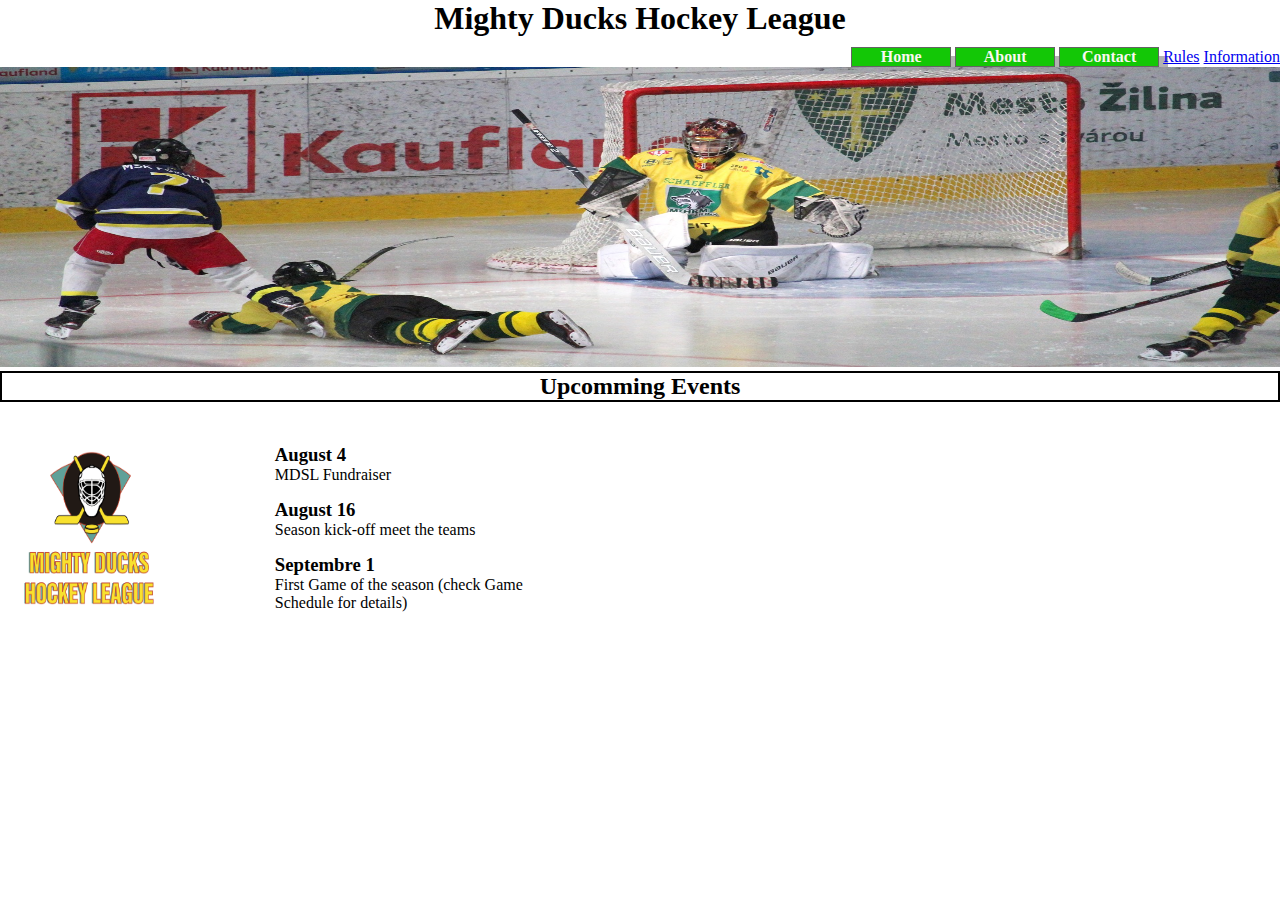
<file: index.html>
<!DOCTYPE html>
<html lang="en">
    <head>
        <meta charset="UTF-8">
        <meta name="viewport" content="width=device-width, initial-scale=1.0">
        <link rel="stylesheet" href="./style.css">
        <title>Home - MDHL</title>
    </head>
    <body>
        <header>
            <h1>Mighty Ducks Hockey League</h1>
            <nav>
                <a class= "items" href="./index.html">Home</a>
                <a class= "items" href="./aboutUs.html"> About</a>
                <a class= "items" href="./contact.html">Contact</a>
                <a class= "itmes" href="./rules.html">Rules</a>
                <a class= "itmes" href="./information.html">Information</a>
            </nav>
            <img class="banner" src="./img/design1_image2.jpg" alt="banner_hockey">
            <div class="bg-title">
                <h2>Upcomming Events</h2>
            </div>
        </header>
        
        <main>    
            <div class = "sections">   
                <img src="./img/Logo-Mighty-ducks-01.png" class= "logo" alt="logo_hockey">
                <section class="articulos">
                        <article>
                                <h3>August 4</h3>
                                <p> MDSL Fundraiser </p>    
                        </article>

                        <article>
                                <h3>August 16</h3>
                                <p> Season kick-off meet the teams </p>
                            </article>

                            <article>
                                <h3>Septembre 1</h3>
                                <p> First Game of the season (check Game Schedule for details)</p>
                        </article>
                </section>
            </div>

        </main>


    </body>
</html>
</file>
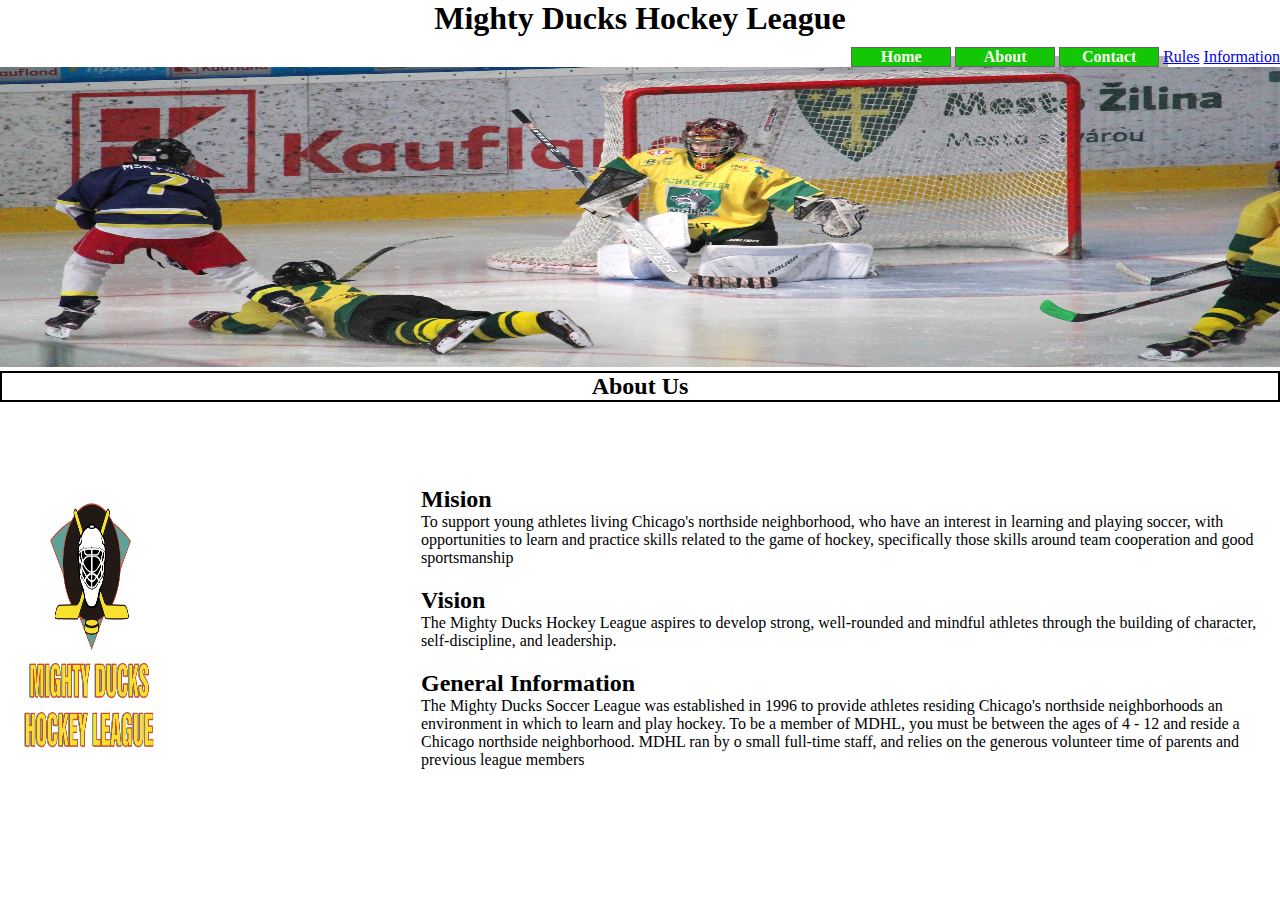
<file: aboutUs.html>
<!DOCTYPE html>
<html lang="en">
    <head>
        <meta charset="UTF-8">
        <meta name="viewport" content="width=device-width, initial-scale=1.0">
        <link rel="stylesheet" href="./style.css">
        <title>About MDHL</title>
    </head>
    <body>
        <header>
            <h1>Mighty Ducks Hockey League</h1>
            <nav>
                <a class= "items" href="./index.html">Home</a>
                <a class= "items" href="./aboutUs.html"> About</a>
                <a class= "items" href="./contact.html">Contact</a>
                <a class= "itmes" href="./rules.html">Rules</a>
                <a class= "itmes" href="./information.html">Information</a>
            </nav>
            <img class="banner" src="./img/design1_image2.jpg" alt="banner_hockey">
            <div class="bg-title">
                <h2>About Us</h2>
            </div>
        </header>
        

        <main>
            <div class = "sections">   
                <img src="./img/Logo-Mighty-ducks-01.png" class= "logo" alt="logo_hockey">
                <div class="articulos">
                    <section>    
                        <h2>Mision</h2>
                        <p>
                            To support young athletes living Chicago's northside neighborhood, who have an interest in
                            learning and playing soccer, with opportunities to learn and practice skills related to the game of
                            hockey, specifically those skills around team cooperation and good sportsmanship
                        </p>
                    </section>

                    <section>
                        <h2>Vision</h2>
                        <p>
                            The Mighty Ducks Hockey League aspires to develop strong, well-rounded and mindful athletes
                            through the building of character, self-discipline, and leadership.
                        </p>
                    </section>

                    <section>
                        <h2>General Information</h2>
                        <p>
                            The Mighty Ducks Soccer League was established in 1996 to provide athletes residing
                            Chicago's northside neighborhoods an environment in which to learn and play hockey. To be a
                            member of MDHL, you must be between the ages of 4 - 12 and reside a Chicago northside
                            neighborhood. MDHL ran by o small full-time staff, and relies on the generous volunteer time of
                            parents and previous league members
                        </p>
                    </section>
                </div>
            </div>
        </main> 
       

    </body>
</html>
</file>
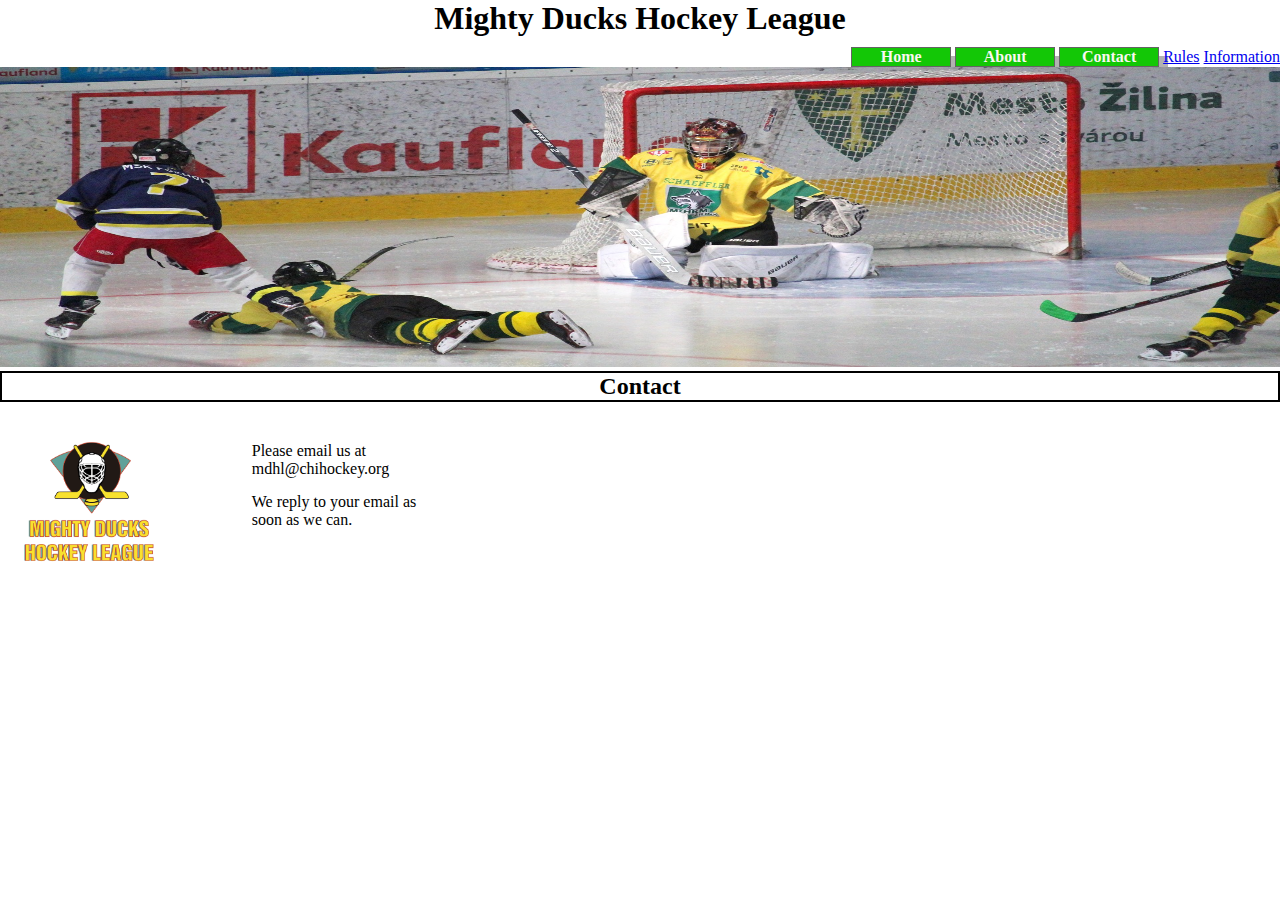
<file: contact.html>
<!DOCTYPE html>
<html lang="en">
    <head>
        <meta charset="UTF-8">
        <meta name="viewport" content="width=device-width, initial-scale=1.0">
        <link rel="stylesheet" href="./style.css">
        <title>Contact</title>
    </head>
    <body>
        <header>
            <h1>Mighty Ducks Hockey League</h1>
            <nav>
                <a class= "items" href="./index.html">Home</a>
                <a class= "items" href="./aboutUs.html"> About</a>
                <a class= "items" href="./contact.html">Contact</a>
                <a class= "itmes" href="./rules.html">Rules</a>
                <a class= "itmes" href="./information.html">Information</a>
            </nav>
            <img class="banner" src="./img/design1_image2.jpg" alt="banner_hockey">
            <div class="bg-title">
                <h2>Contact</h2>
            </div>
        </header>
        
        <main>
            <div class = "sections">   
                <img src="./img/Logo-Mighty-ducks-01.png" class= "logo" alt="logo_hockey">
                <div class="articulos">
                    <div class="parrafo">
                        <p class="p_contact"> Please email us at mdhl@chihockey.org </p>
                        <p class="p_contact">	We reply to your email as soon as we can.</p>
                    </div>
                </div>
            </div>        
        </main>

    </body>
</html>
</file>
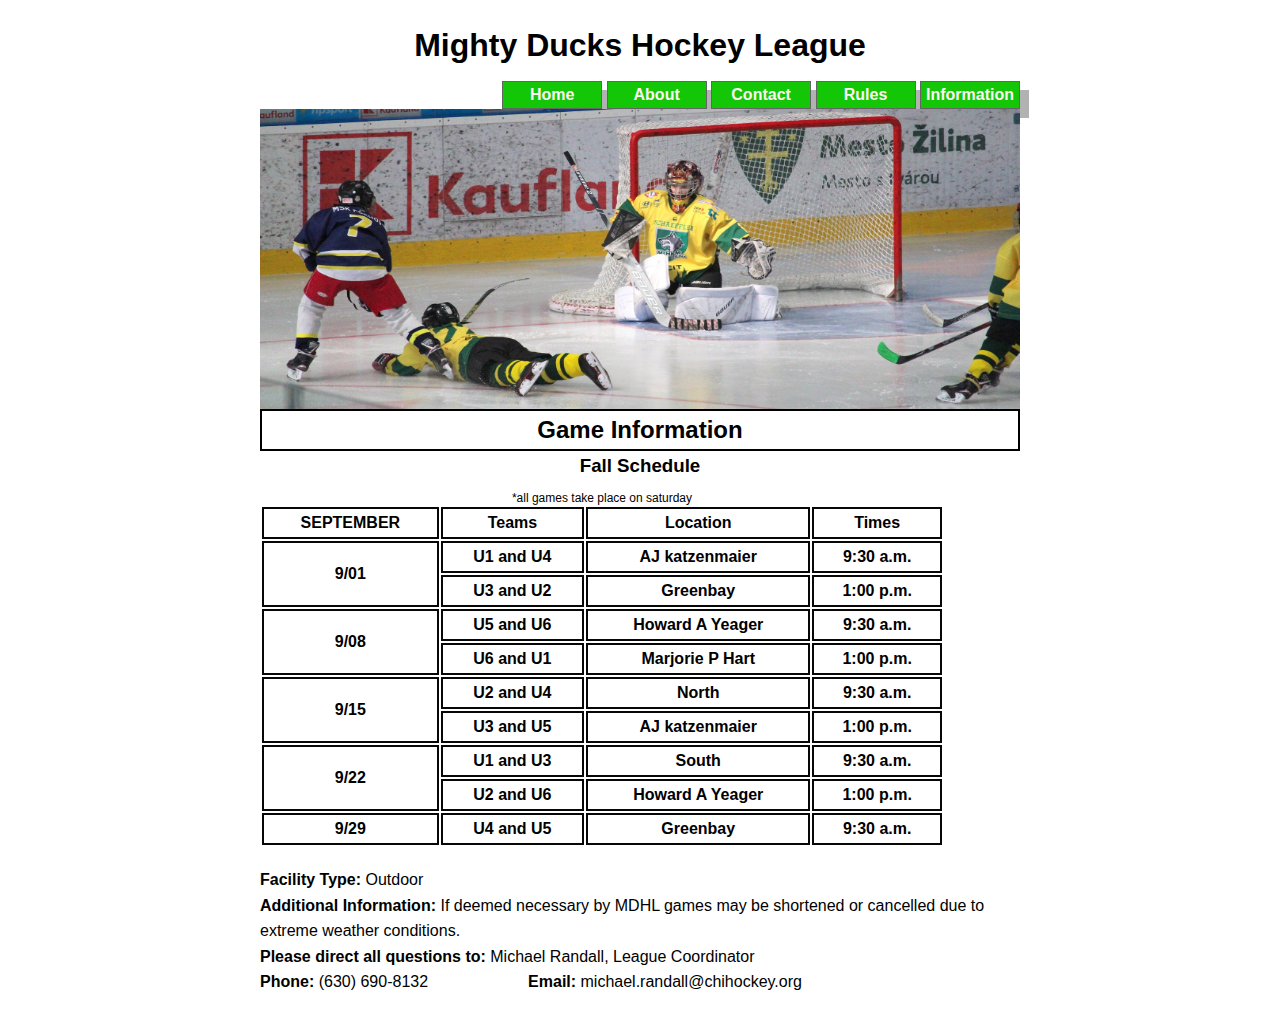
<file: information.html>
<html lang="en">
<head>
    <meta charset="UTF-8">
    <meta name="viewport" content="width=device-width, initial-scale=1.0">
    <link rel="stylesheet" href="./style.css">
    <link rel="stylesheet" href="./style_information.css">
    <title>Document</title>
</head>
<body>
    <div class="layout">
        <header>
            <h1>Mighty Ducks Hockey League</h1>
            <nav>
                <a class= "items" href="./index.html">Home</a>
                <a class= "items" href="./aboutUs.html"> About</a>
                <a class= "items" href="./contact.html">Contact</a>
                <a class= "items" href="./rules.html">Rules</a>
                <a class= "items" href="./information.html">Information</a>
            </nav>
            <img class="banner" src="./img/design1_image2.jpg" alt="banner_hockey">
            <div class="bg-title">
                <h2>Game Information</h2>
            </div>
        </header>

        <main>
            <h3>Fall Schedule</h3>
            <table>
                <caption>*all games take place on saturday</caption>
                <thead>
                    <tr>
                        <th>SEPTEMBER</th>
                        <th>Teams</th>
                        <th>Location</th>
                        <th>Times</th>
                    </tr>
                </thead>
                <tbody>
                    <tr>
                        <th rowspan="2">9/01</th>
                        <th>U1 and U4 </th>
                        <th>AJ katzenmaier</th>
                        <th>9:30 a.m.</th>
                    </tr>
                    <tr>
                        <th>U3 and U2</th>
                        <th>Greenbay</th>
                        <th>1:00 p.m.</th>
                    </tr>
                    <tr>
                        <th rowspan="2">9/08</th>
                        <th>U5 and U6 </th>
                        <th>Howard A Yeager</th>
                        <th>9:30 a.m.</th>
                    </tr>
                    <tr>
                        <th>U6 and U1</th>
                        <th>Marjorie P Hart</th>
                        <th>1:00 p.m.</th>
                    </tr>
                    <tr>
                        <th rowspan="2">9/15</th>
                        <th>U2 and U4 </th>
                        <th>North</th>
                        <th>9:30 a.m.</th>
                    </tr>
                    <tr>
                        <th>U3 and U5</th>
                        <th>AJ katzenmaier</th>
                        <th>1:00 p.m.</th>
                    </tr>
                    <tr>
                        <th rowspan="2">9/22</th>
                        <th>U1 and U3 </th>
                        <th>South</th>
                        <th>9:30 a.m.</th>
                    </tr>
                    <tr>
                        <th>U2 and U6</th>
                        <th>Howard A Yeager</th>
                        <th>1:00 p.m.</th>
                    </tr>
                    <tr>
                        <th>9/29</th>
                        <th>U4 and U5 </th>
                        <th>Greenbay</th>
                        <th>9:30 a.m.</th>
                    </tr>    
                </tbody>
            </table>
            <div class="text">
                <p><strong>Facility Type:</strong> Outdoor </p>
                <p><strong>Additional Information:</strong> If deemed necessary by MDHL games may be shortened or cancelled due to extreme weather conditions. </p>
                <p><strong>Please direct all questions to:</strong> Michael Randall, League Coordinator</p>
            </div>
            <span class="data">
                <p><strong>Phone:</strong> (630) 690-8132 </p>
                <p class="p_data"><strong>Email:</strong> michael.randall@chihockey.org</p>
            </span>
        </main>
    </div>
</body>
</html>
</file>
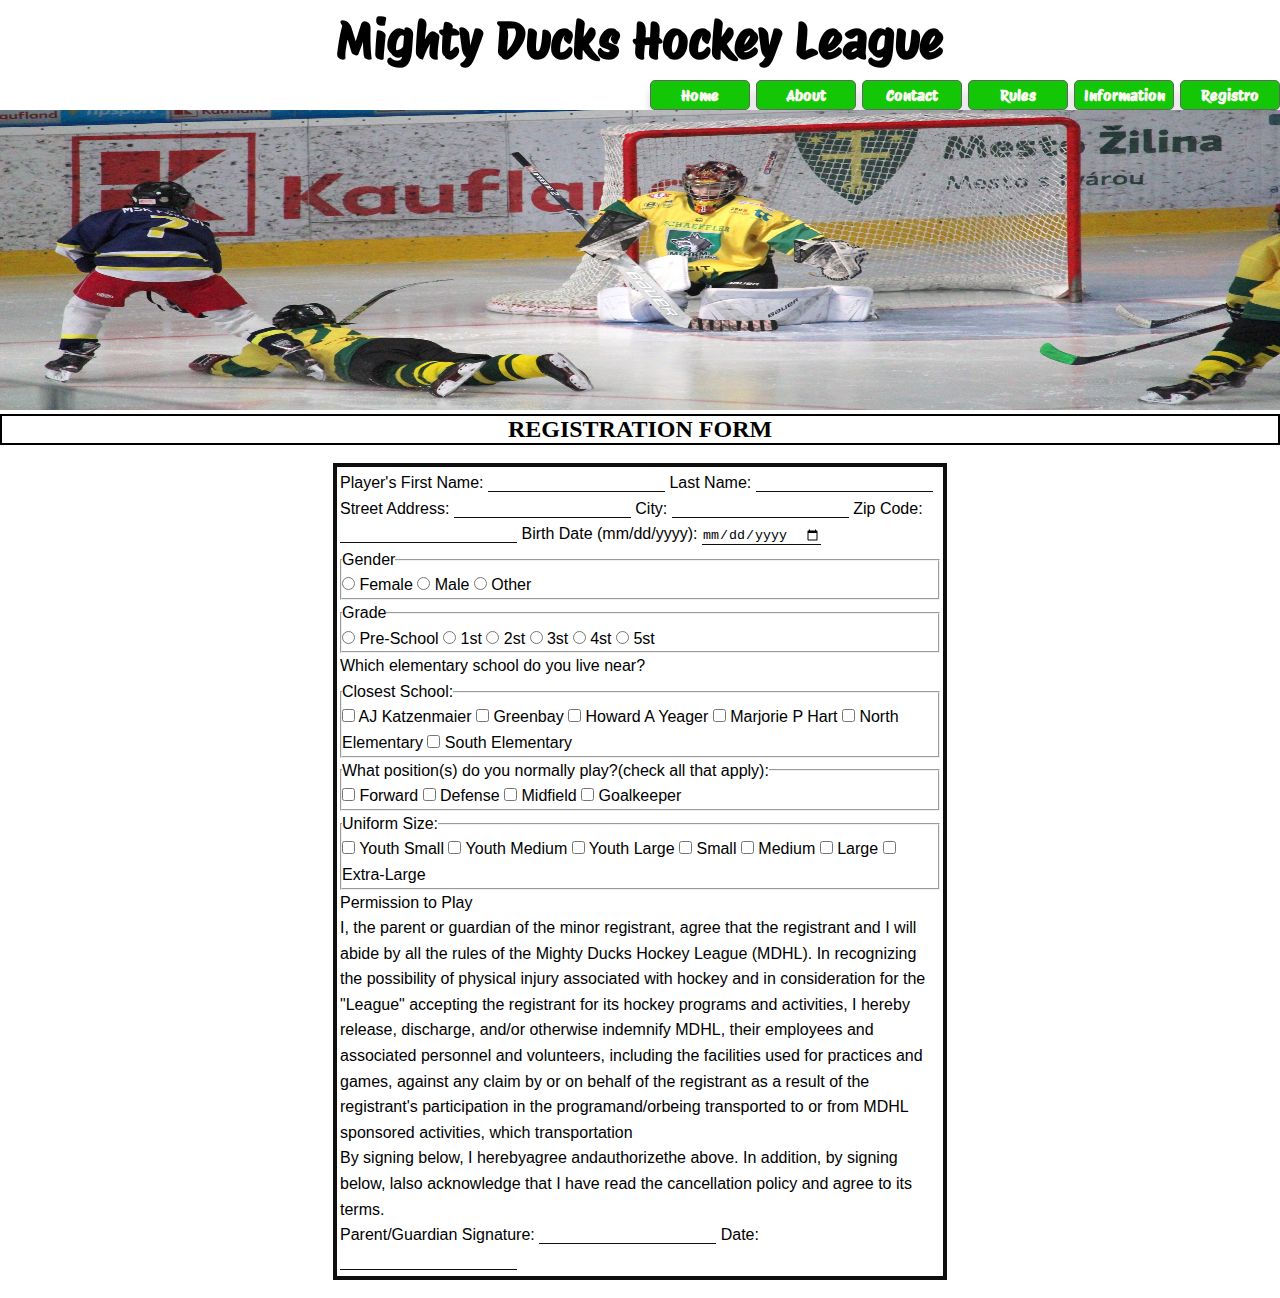
<file: register.html>
<!DOCTYPE html>
<html lang="en">
<head>
    <meta charset="UTF-8">
    <meta name="viewport" content="width=device-width, initial-scale=1.0">
    <link rel="stylesheet" href="./assets/style.css">
    <link rel="stylesheet" href="./assets/style_register.css">
    <title>Registration</title>
</head>
<body>
    <header>
        <h1>Mighty Ducks Hockey League</h1>
        <nav>
            <a class= "items" href="./index.html">Home</a>
            <a class= "items" href="./aboutUs.html"> About</a>
            <a class= "items" href="./contact.html">Contact</a>
            <a class= "items" href="./rules.html">Rules</a>
            <a class= "items" href="./information.html">Information</a>
            <a class= "items" href="./register.html">Registro</a>
        </nav>
        <img class="banner" src="./img/design1_image2.jpg" alt="banner_hockey">
        <div class="bg-title">
            <h2>REGISTRATION FORM</h2>
        </div>
    </header>
    <main class="layout">
        <form action="./show_data.html">
            <label for="name">
                Player's First Name:
                <input type="text" name="name">
            </label>
            <label for="LastName">
                Last Name:
                <input type="text" name="LastName">
            </label>
            <label for="address">
                Street Address:
                <input type="text" name="address">
            </label>
            <label for="city">
                City:
                <input type="text" name="city">
            </label>
            <label for="cp">
                Zip Code:
                <input type="text" name="cp" id="">
            </label>
            <label for="date">
                Birth Date (mm/dd/yyyy):
                <input type="date" name="date">
            </label>
            <fieldset>
                <legend>Gender</legend>

                <label for="female">
                    <input type="radio" name="female">
                    Female
                </label>
                <label for="male">
                    <input type="radio" name="male" id="">
                    Male
                </label>
                <label for="other">
                    <input type="radio" name="other">
                    Other
                </label>

            </fieldset>

            <fieldset>
                <legend>Grade</legend>

                <label for="pre-school">
                    <input type="radio" name="pre-school">
                    Pre-School
                </label>
                <label for="First">
                    <input type="radio" name="first" id="">
                    1st
                </label>
                <label for="second">
                    <input type="radio" name="second">
                    2st
                </label>
                <label for="third">
                    <input type="radio" name="third">
                    3st
                </label>
                <label for="fourth">
                    <input type="radio" name="fourth">
                    4st
                </label>
                <label for="fifth">
                    <input type="radio" name="fifth">
                    5st
                </label>

            </fieldset>

            <label>Which elementary school do you live near?</label>
            <fieldset>
                <legend> Closest School:</legend>
                <label for="school1">
                    <input type="checkbox" name="school1" id="">
                    AJ Katzenmaier
                </label>

                <label for="school2">
                    <input type="checkbox" name="school2" id="">
                    Greenbay
                </label>

                <label for="school3">
                    <input type="checkbox" name="school3" id="">
                    Howard A Yeager
                </label>

                <label for="school4">
                    <input type="checkbox" name="school4" id="">
                    Marjorie P Hart
                </label>

                <label for="school5">
                    <input type="checkbox" name="school5" id="">
                    North Elementary
                </label>

                <label for="school6">
                    <input type="checkbox" name="school6" id="">
                    South Elementary
                </label>
            </fieldset>
            <fieldset>
                <legend>What position(s) do you normally play?(check all that apply):</legend>
                <label for="option1">
                    <input type="checkbox" name="option1" id="">
                    Forward
                </label>
                <label for="option2">
                    <input type="checkbox" name="option2" id="">
                    Defense
                </label>
                <label for="option3">
                    <input type="checkbox" name="option3" id="">
                    Midfield
                </label>
                <label for="option4">
                    <input type="checkbox" name="option4" id="">
                    Goalkeeper
                </label>
            </fieldset>

            <fieldset>
                <legend>Uniform Size:</legend>
                <label for="size1">
                    <input type="checkbox" name="size1" id="">
                    Youth Small
                </label>
                <label for="size2">
                    <input type="checkbox" name="size2" id="">
                    Youth Medium
                </label>
                <label for="size3">
                    <input type="checkbox" name="size3" id="">
                    Youth Large
                </label>
                <label for="size4">
                    <input type="checkbox" name="size4" id="">
                    Small
                </label>
                <label for="size5">
                    <input type="checkbox" name="size5" id="">
                    Medium
                </label>
                <label for="size6">
                    <input type="checkbox" name="size6" id="">
                    Large
                </label>
                <label for="size7">
                    <input type="checkbox" name="size7" id="">
                    Extra-Large
                </label>
            </fieldset>

            <p>Permission to Play</p>
            <p>I, the parent or guardian of the minor registrant, agree that the registrant and I will abide by all the rules of the Mighty Ducks Hockey League (MDHL). In recognizing the possibility of physical injury associated with hockey and in consideration for the "League" accepting the registrant for its hockey programs and activities, I hereby release, discharge, and/or otherwise indemnify MDHL, their employees and associated personnel and volunteers, including the facilities used for practices and games, against any claim by or on behalf of the registrant as a result of the registrant's participation in the programand/orbeing transported to or from MDHL sponsored activities, which transportation</p>
            <p>By signing below, I herebyagree andauthorizethe above. In addition, by signing below, lalso acknowledge that I have read the cancellation policy and agree to its terms.</p>
            <label for="">
                Parent/Guardian Signature:
                <input type="text" name="" id="">
            </label>
            <label for="dt">
                Date:
                <input type="text" name="dt" id="">
            </label>
        </form>
    </main>
</body>
</html>
</file>
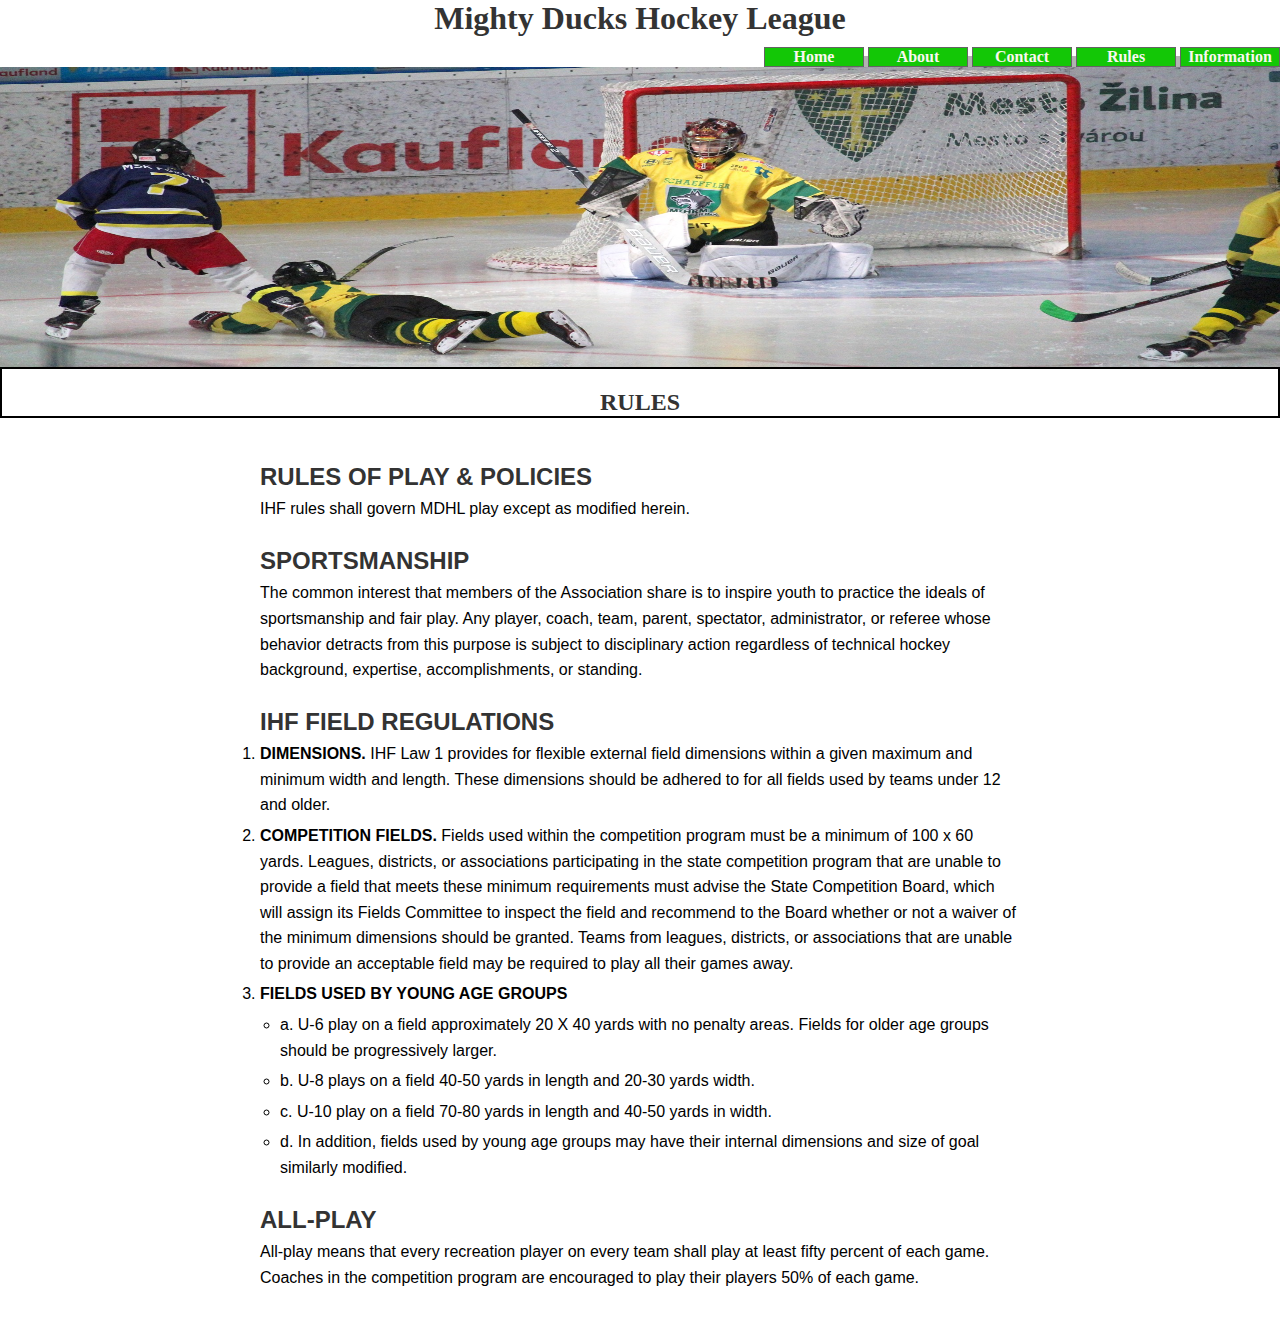
<file: rules.html>
<html lang="en">
<head>
    <meta charset="UTF-8">
    <meta name="viewport" content="width=device-width, initial-scale=1.0">
    <link rel="stylesheet" href="./style_rules.css">
    <link rel="stylesheet" href="./style.css">
    <title>Rules</title>
</head>
<body>
    <header>
            <h1>Mighty Ducks Hockey League</h1>
            <nav>
                <a class= "items" href="./index.html">Home</a>
                <a class= "items" href="./aboutUs.html"> About</a>
                <a class= "items" href="./contact.html">Contact</a>
                <a class= "items" href="./rules.html">Rules</a>
                <a class= "items" href="./information.html">Information</a>
            </nav>
            <img class="banner" src="./img/design1_image2.jpg" alt="banner_hockey">
            <div class="bg-title">
                <h2>RULES</h2>
            </div>
    </header>
    <div class="layout">

        <h2>RULES OF PLAY & POLICIES</h2>
        <p class="p_rules">IHF rules shall govern MDHL play except as modified herein.</p>
        
        <h2>SPORTSMANSHIP</h2>
        <p class="p_rules">The common interest that members of the Association share is to inspire youth to practice the ideals of sportsmanship and fair play. Any player, coach, team, parent, spectator, administrator, or referee whose behavior detracts from this purpose is subject to disciplinary action regardless of technical hockey background, expertise, accomplishments, or standing.</p>

        <h2>IHF FIELD REGULATIONS</h2>
        <ol class="order">
            <li><strong>DIMENSIONS.</strong> IHF Law 1 provides for flexible external field dimensions within a given maximum and minimum width and length. These dimensions should be adhered to for all fields used by teams under 12 and older.</li>
            <li><strong>COMPETITION FIELDS.</strong> Fields used within the competition program must be a minimum of 100 x 60 yards. Leagues, districts, or associations participating in the state competition program that are unable to provide a field that meets these minimum requirements must advise the State Competition Board, which will assign its Fields Committee to inspect the field and recommend to the Board whether or not a waiver of the minimum dimensions should be granted. Teams from leagues, districts, or associations that are unable to provide an acceptable field may be required to play all their games away.</li>
            <li><strong>FIELDS USED BY YOUNG AGE GROUPS</strong></li>
            <ul class = "unOrder">
                <li>a. U-6 play on a field approximately 20 X 40 yards with no penalty areas. Fields for older age groups should be progressively larger.</li>
                <li>b. U-8 plays on a field 40-50 yards in length and 20-30 yards width.</li>
                <li>c. U-10 play on a field 70-80 yards in length and 40-50 yards in width.</li>
                <li>d. In addition, fields used by young age groups may have their internal dimensions and size of goal similarly modified.</li>
            </ul>
        </ol>

        <h2>ALL-PLAY</h2>
        <p class="p_rules">All-play means that every recreation player on every team shall play at least fifty percent of each game. Coaches in the competition program are encouraged to play their players 50% of each game.</p>
    </div>
</body>
</html>
</file>
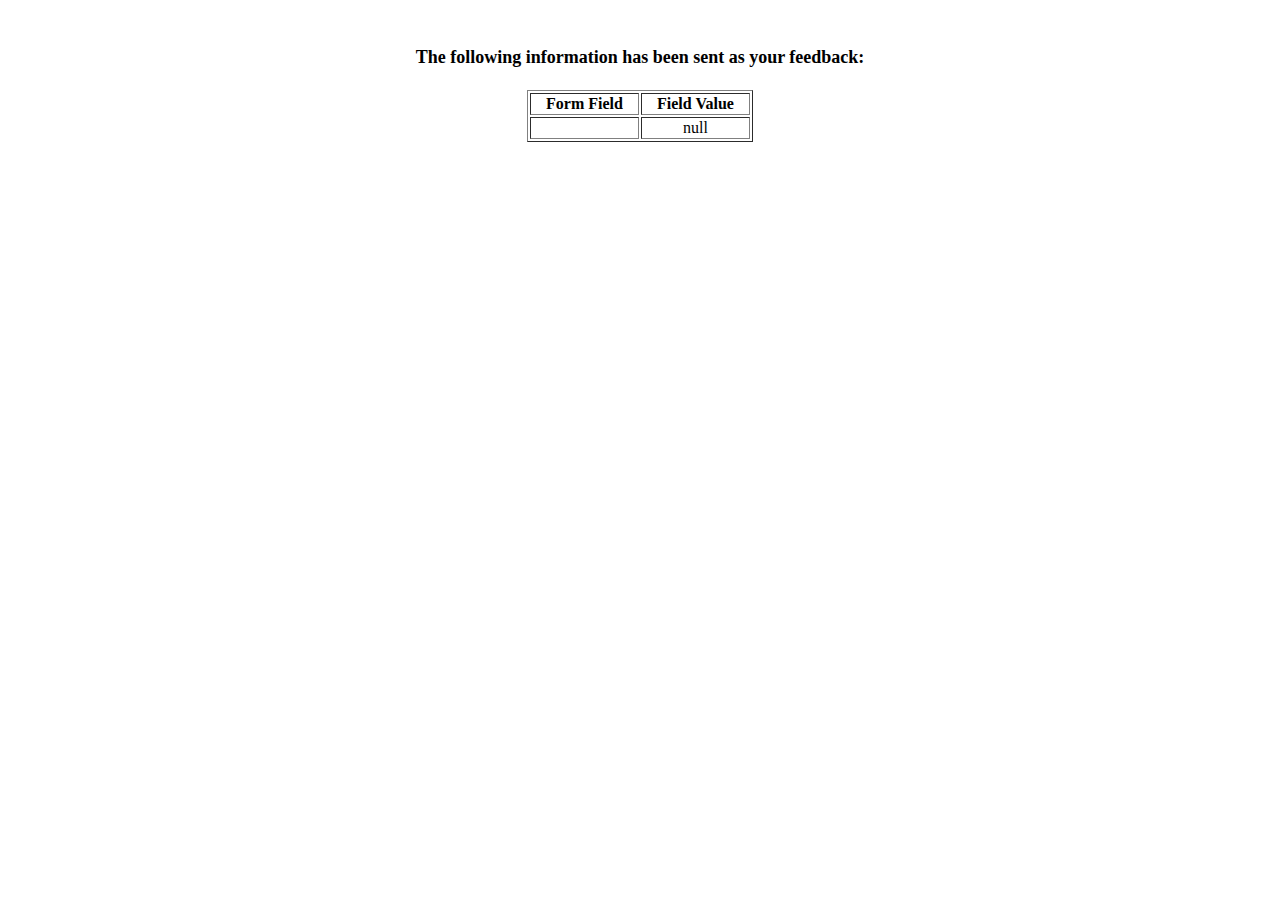
<file: show_data.html>
<html>
<head>
<title>Feedback Sent</title>
</head>
<body>
<p align=center>&nbsp;</p>
<h1 align=center><font size="+1">The following information has been sent as your
  feedback:</font></h1>

<table border="1" align=center width="226">
  <tr>
    <th align="center">Form Field</th>
    <th align="center">Field Value</th>
  </tr>

<script language="javascript">
var args = location.search.substr(1).split('&');
for (var i = 0; i < args.length; ++i) {
  var parts = args[i].split('=');
  if (parts != null) {
    var field = parts[0];
    var value = parts[1];
    if (value == null) {
      value = "null"
    }
    else {
      value = '"' + unescape(value.replace(/\+/g, ' ')) + '"';
    }

    document.writeln('<tr><td align="center">' + field + '</td>');
    document.writeln('<td align="center">' + value + '</td></tr>');
  }
}
</script>

<noscript>
<tr><td>
<p>You need to turn on Javascript in your browser.</p>

<p>In Microsoft Internet Explorer 4 or greater:</p>
<ul>
<li>From the "Tools" menu (in IE 4, it's the "View" menu), select "Internet Options".</li>
<li>Click on the "Security" tab.</li>
<li>Click on the "Custom Level" button. (In IE 4, select "Custom"
and then click on "Settings...".)</li>
<li>Under "Active scripting" make sure "Enable" is selected.</li>
</ul>

<p>In Netscape version 4 or greater:</p>
<ul>
<li>From the <b>Edit</b> menu, select <b>Preferences</b>.</li>
<li>In the <b>Category</b> list on the left, click on the word "Advanced".</li>
<li>In the panel on the right, make sure "Enable JavaScript" is checked.</li>
<li>Click the <b>OK</b> button.</li>
</ul>

</td></tr>
</noscript>

</table>
</body>
</html>
</file>
<file: style.css>
*{
    padding: 0;
    margin: 0;
    box-sizing: border-box;
}
h1{
    text-align: center;
}
.banner{
    width: 100%;
    height: 300px;
}
.bg-title{
    background-color: rgb(255, 255, 255);
    color:rgb(0, 0, 0);
    text-align: center;
    border: 2px solid rgb(0, 0, 0);
}
.logo{
    width: 150px;
    background-color: rgb(255, 255, 255);
    border-radius: 10%;
    margin-top: 5%;
    margin-left: 15px;
}
nav{
    text-align: end;
}

.items{
    margin-top: 10px;
    border: 1px solid rgba(100, 100, 100, 1);
    width: 100px;
    display:inline-block;
    background-color: rgb(19, 199, 6);
    color: rgb(250, 247, 241);
    font-weight: bold;
    text-decoration: none;
    text-align: center;
    box-shadow: 9px 9px 0px 0px rgba(0, 0, 0, 0.3);
}
.sections{
    display: inline-flex;
    justify-content:space-between;
}
.articulos{
    margin-top: 5%;
    margin-left: 20%;
}
article{
    margin-top: 15px;
}
section{
    margin-top: 20px;
    margin-bottom: 15px;
}
.parrafo{
    margin-top: 10%;
}
.p_contact{
    margin-bottom: 15px;
}
</file>
<file: style_information.css>
.layout {
    font-family: Arial, sans-serif;
    max-width: 800px;
    margin: 0 auto;
    padding: 20px;
    line-height: 1.6;
}
h3{
    text-align: center;
}
table{
    width: 90%;
    margin-right: 10%;
}
caption{
    margin-top: 10px;
    font-size: 12px;
}  
th{
    padding: 5px;
    border: 2px solid rgb(7, 7, 7);
}
.text{
    margin-top: 20px;
}
.data{
   display: inline-flex;

}
.p_data{
    margin-left: 100px;
}
</file>
<file: assets/style.css>
@import url('https://fonts.googleapis.com/css2?family=Dancing+Script:wght@700&family=Protest+Riot&display=swap');
*{
    padding: 0;
    margin: 0;
    box-sizing: border-box;
}

h1{
    text-align: center;
    font-family:'Protest Riot', sans-serif;
    margin-top: 10px;
    font-size: 50px;
}

.layout {
    max-width: 800px;
    margin: 0 auto;
    padding: 20px;
    line-height: 1.6;
    display: flex;
}

.banner{
    width: 100%;
    height: 100px;
}

.bg-title{
    background-color: rgb(255, 255, 255);
    color:rgb(0, 0, 0);
    text-align: center;
    position: relative;
    border: 2px solid black;
}
.sub-title{
    background-color: aliceblue;

}

.logo{
    width: 200px;
    height: 200px;
    background-color: rgb(255, 255, 255);
    border-radius: 10%;
    margin-top: 10%;
    margin-left: 15px;
}
nav{
    text-align: end;
    justify-content: space-between;
}
.items{
    margin-top: 10px;
    border: 1px solid rgba(100, 100, 100, 1);
    width: 100px;
    height: 30px;
    display:inline-block;
    background-color: rgb(19, 199, 6);
    color: rgb(250, 247, 241);
    font-weight: bold;
    text-decoration: none;
    text-align: center;
    box-shadow: 0px 50px 50px 0px rgba(121, 118, 118, 0.3);
    font-family: 'Protest Riot', sans-serif;
    border-radius: 5px;
}
a{
    padding-top: 5px;
    margin-left: 2px;
}
.sections{
    display: inline-flex;
    justify-content:space-between;
}
.articulos{
    margin-top: 5%;
    margin-left: 20%;
    background-color: aliceblue;
    padding: 2px 1px 15px 15px;
    border-radius: 10px;
}
article{
    margin-top: 15px;
}
section{
    margin-top: 20px;
    margin-bottom: 15px;
}
.parrafo{
    margin-top: 10%;
    padding: 20px;
    font-size: 20px;
}
.p_contact{
    margin-bottom: 15px;
}
</file>
<file: assets/style_register.css>
*{
    padding: 0;
    margin: 0;
    box-sizing: border-box;
}

.layout {
    font-family: Arial, sans-serif;
    max-width: 650px;
    margin: 0 auto;
    padding: 20px;
    line-height: 1.6;
}
h1{
    text-align: center;
    font-family:'Protest Riot', sans-serif;
    margin-top: 10px;
    font-size: 50px;
}
.banner{
    width: 100%;
    height: 300px;
}

.bg-title{
    background-color: rgb(255, 255, 255);
    color:rgb(0, 0, 0);
    text-align: center;
    border: 2px solid rgb(0, 0, 0);
}
.logo{
    width: 150px;
    background-color: rgb(255, 255, 255);
    border-radius: 10%;
    margin-top: 5%;
    margin-left: 15px;
}
nav{
    text-align: end;
    justify-content: space-between;
}
.items{
    margin-top: 10px;
    border: 1px solid rgba(100, 100, 100, 1);
    width: 100px;
    height: 30px;
    display:inline-block;
    background-color: rgb(19, 199, 6);
    color: rgb(250, 247, 241);
    font-weight: bold;
    text-decoration: none;
    text-align: center;
    box-shadow: 0px 9px 9px 0px rgba(121, 118, 118, 0.3);
    font-family: 'Protest Riot', sans-serif;
    border-radius: 5px;
}
a{
    padding-top: 5px;
    margin-left: 2px;
}

input{
    border: none;
    border-bottom: 1px solid rgb(15, 15, 15);
}
form{
    border: 2px solid rgb(15, 15, 15);
    outline: 2px solid rgb(15, 15, 15);
    padding: 3px;
}
</file>
<file: style_rules.css>
.layout {
    font-family: Arial, sans-serif;
    max-width: 800px;
    margin: 0 auto;
    padding: 20px;
    line-height: 1.6;
}

h1 {
    color: #333;
}

h2 {
    color: #333;
    margin-top: 20px;
}

.p_rules {
    margin-bottom: 15px;
}

.order .unOrder {
    margin-bottom: 15px;
    padding-left: 20px;
}

li {
    margin-bottom: 5px;
}
</file>
